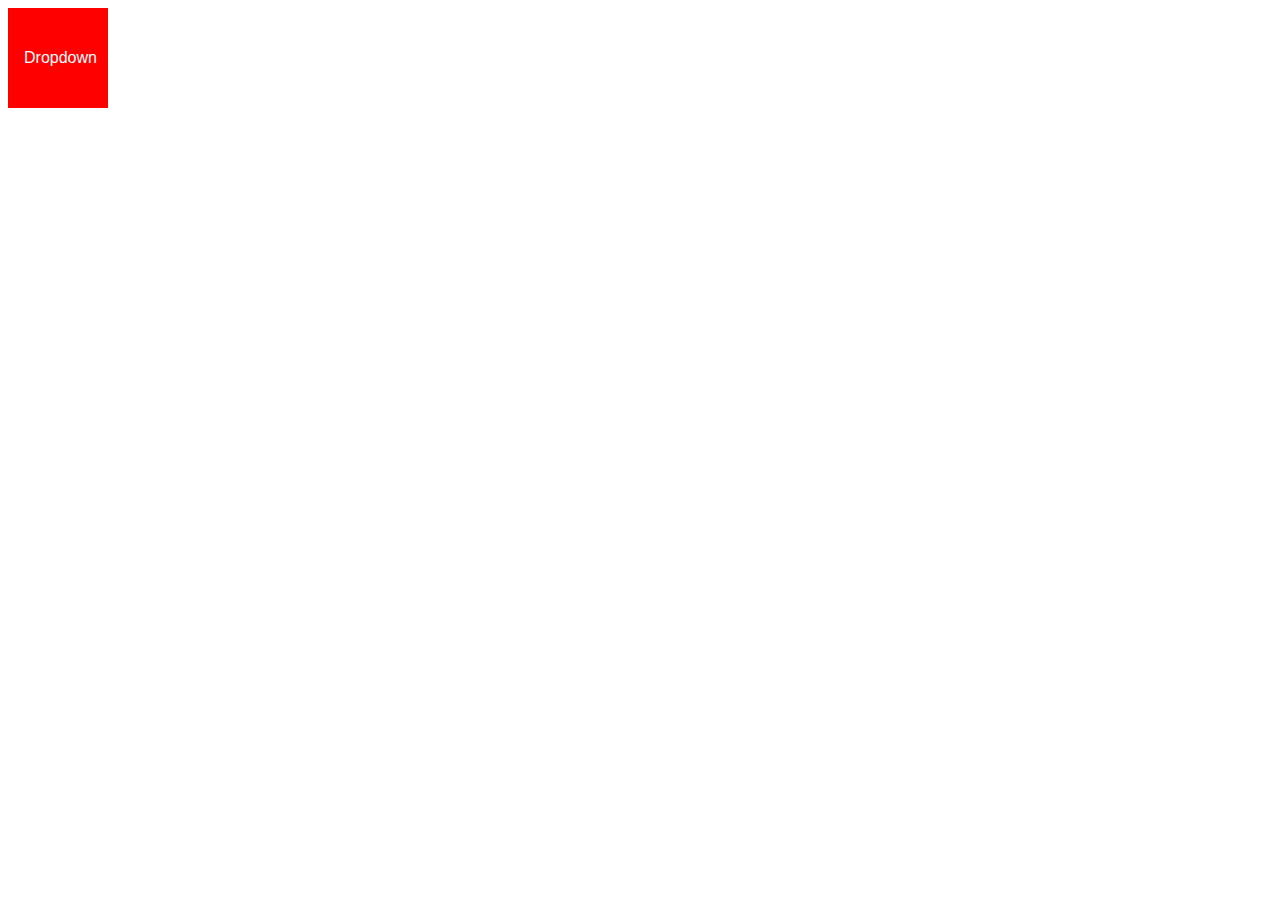
<file: WebContent/test.html>
<!DOCTYPE html>
<html>
<head>
<meta charset="UTF-8">
<title>Insert title here</title>
<style>
.dropbtn {
		  background-color: red;/*#4CAF50;*/
		  color: white;
		  padding: 16px;
		  font-size: 16px;
		  border: none;
		  width: 100px;
		  height: 100px;
		}
		
		.dropdown {
		  position: relative;
		  display: inline-block;
		}
		
		.dropdown-content {
		  display: none;
		  position: absolute;
		  background-color: #f1f1f1;
		  min-width: 160px;
		  box-shadow: 0px 8px 16px 0px rgba(0,0,0,0.2);
		  z-index: 1;
		}
		
		.dropdown-content a {
		  color: black;
		  padding: 12px 16px;
		  text-decoration: none;
		  display: block;
		}
		
		.dropdown-content a:hover {background-color: blue;}
		
		.dropdown:hover .dropdown-content {display: block;}
		
		.dropdown:hover .dropbtn {background-color: #3e8e41;}
</style>

</head>
<body>
	<div class="dropdown">
	  	<button class="dropbtn">Dropdown</button>
	 <div class="dropdown-content">
	    	<a href="#">Link 1</a>
	    	<a href="#">Link 2</a>
	    	<a href="#">Link 3</a>
	  </div>
</div>
</body>
</html>
</file>
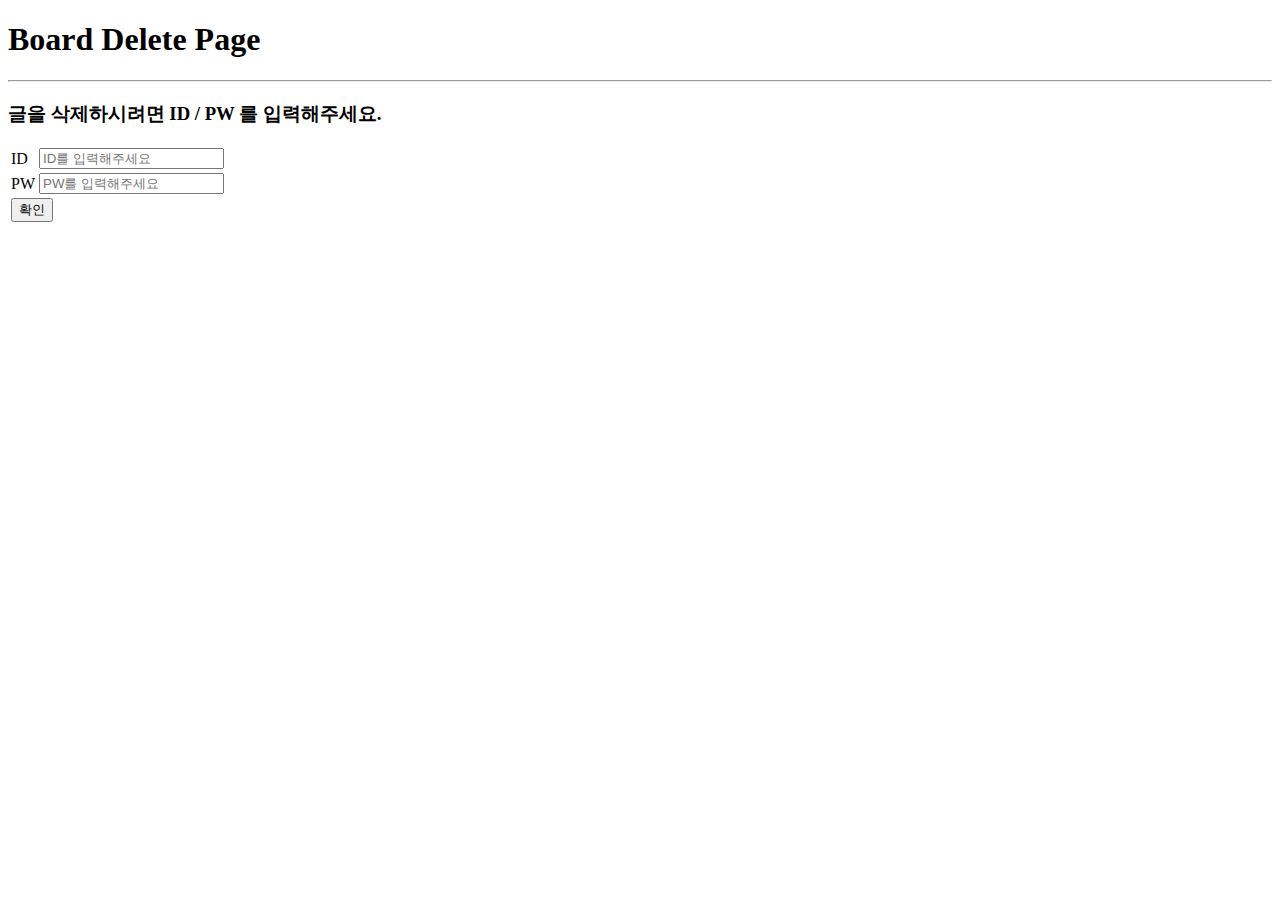
<file: WebContent/board/boardDelete.html>
<!DOCTYPE html>
<html>
<head>
<meta charset="UTF-8">
<title>Insert title here</title>
</head>
<body>
	<h1>Board Delete Page</h1>
	<!-- 폼 태그 사용 비밀번호입력, 확인버튼 -->
	<hr>
	<h3>글을 삭제하시려면 ID / PW 를 입력해주세요.</h3>
	<table>
		<tr>
			<td>ID</td> <td><input type="text" placeholder="ID를 입력해주세요"></td>
		</tr>
		
		<tr>
			<td>PW</td> <td><input type="password" placeholder="PW를 입력해주세요"></td>
		</tr>
		
		<tr>
			<td colspan="2"> <button>확인</button> </td>
		</tr>
		
	</table>

</body>
</html>
</file>
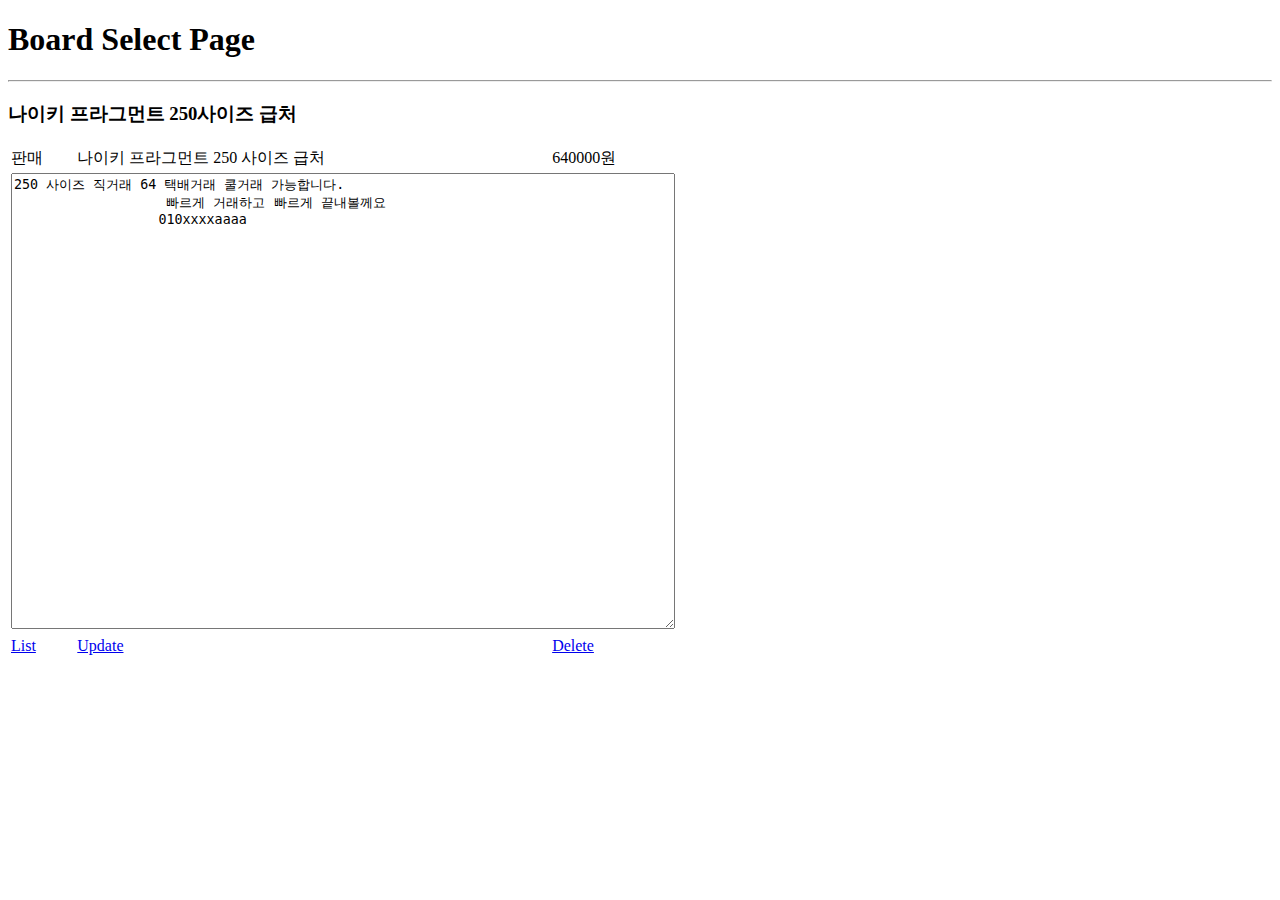
<file: WebContent/board/boardSelect.html>
<!DOCTYPE html>
<html>
<head>
<meta charset="UTF-8">
<title>Insert title here</title>
</head>
<body>
	<h1>Board Select Page</h1>
	<hr>
	<!-- List 클릭하면 BoardList로 이동 -->
	<!-- Update 클릭하면 BoardUpdate로 이동 -->
	<!-- Delete 클릭하면 BoardDelete로 이동 -->
	<h3>나이키 프라그먼트 250사이즈 급처</h3>
	<table>
		<tr>
			<td>판매</td> <td>나이키 프라그먼트 250 사이즈 급처</td> <td>640000원</td>
		</tr>
		<tr>
		   <td colspan="3"><textarea rows="30" cols="80" readonly="readonly">250 사이즈 직거래 64 택배거래 쿨거래 가능합니다.
		   빠르게 거래하고 빠르게 끝내볼께요
		  010xxxxaaaa
		   </textarea></td> 
		</tr>
		<tr>
			<td><a href="../board/boardList.html">List</a></td> <td><a href="../board/boardUpdate.html">Update</a></td> <td><a href="../board/boardDelete.html">Delete</a></td>
		</tr>
	   
	</table>
</body>
</html>
</file>
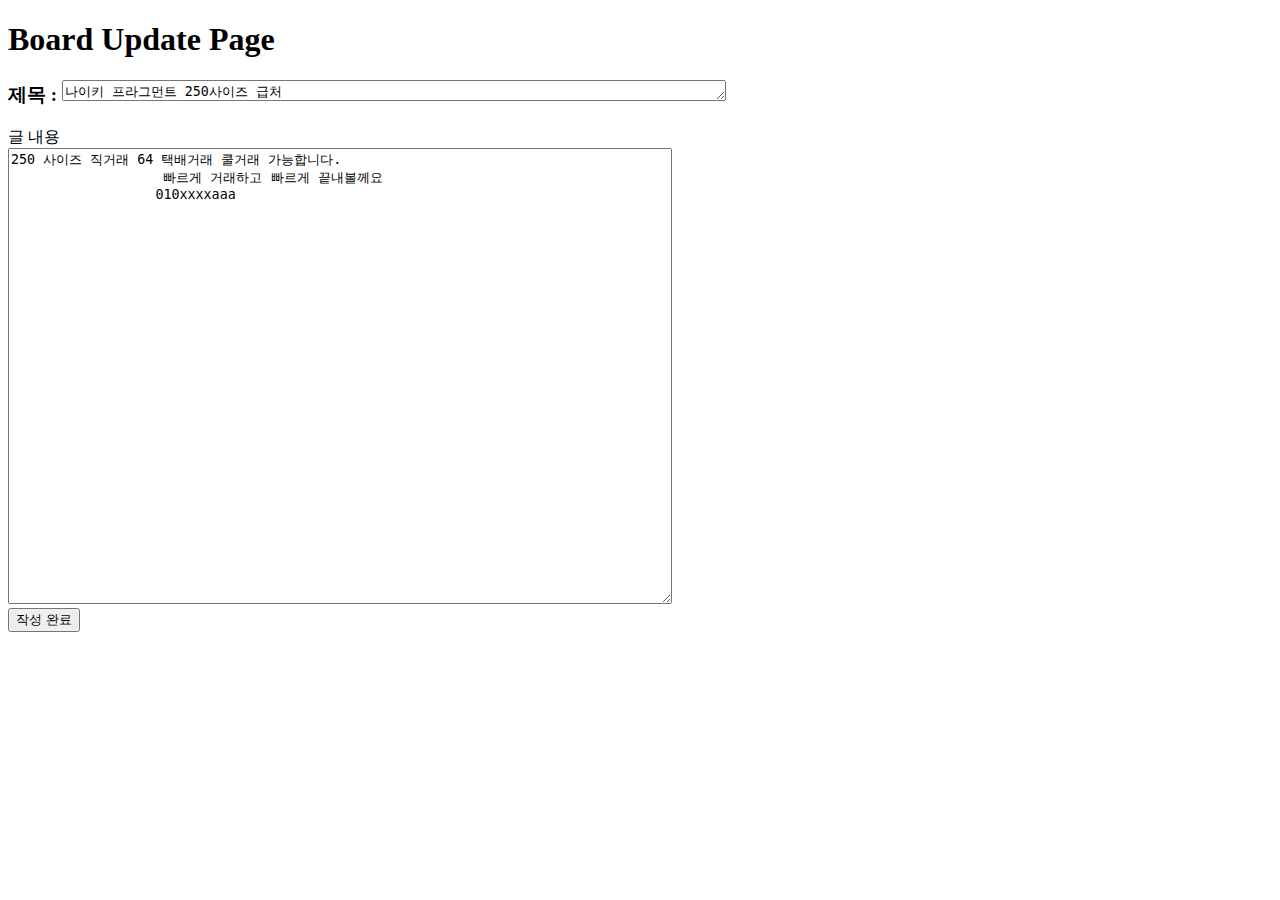
<file: WebContent/board/boardUpdate.html>
<!DOCTYPE html>
<html>
<head>
<meta charset="UTF-8">
<title>Insert title here</title>
</head>
<body>
	<h1>Board Update Page</h1>
	
	<!--form 태그 사용 입력 폼  -->
	<!-- 제목, 내용, 작성버튼 -->
	<form action="">
	<h3>제목 : <textarea rows="1" cols="80">나이키 프라그먼트 250사이즈 급처</textarea><br></h3>
	글 내용<br>
	<textarea rows="30" cols="80">250 사이즈 직거래 64 택배거래 쿨거래 가능합니다.
		   빠르게 거래하고 빠르게 끝내볼께요
		  010xxxxaaa</textarea><br>
		  <button>작성 완료</button><br>
		  
	</form>
	
	
</body>
</html>
</file>
